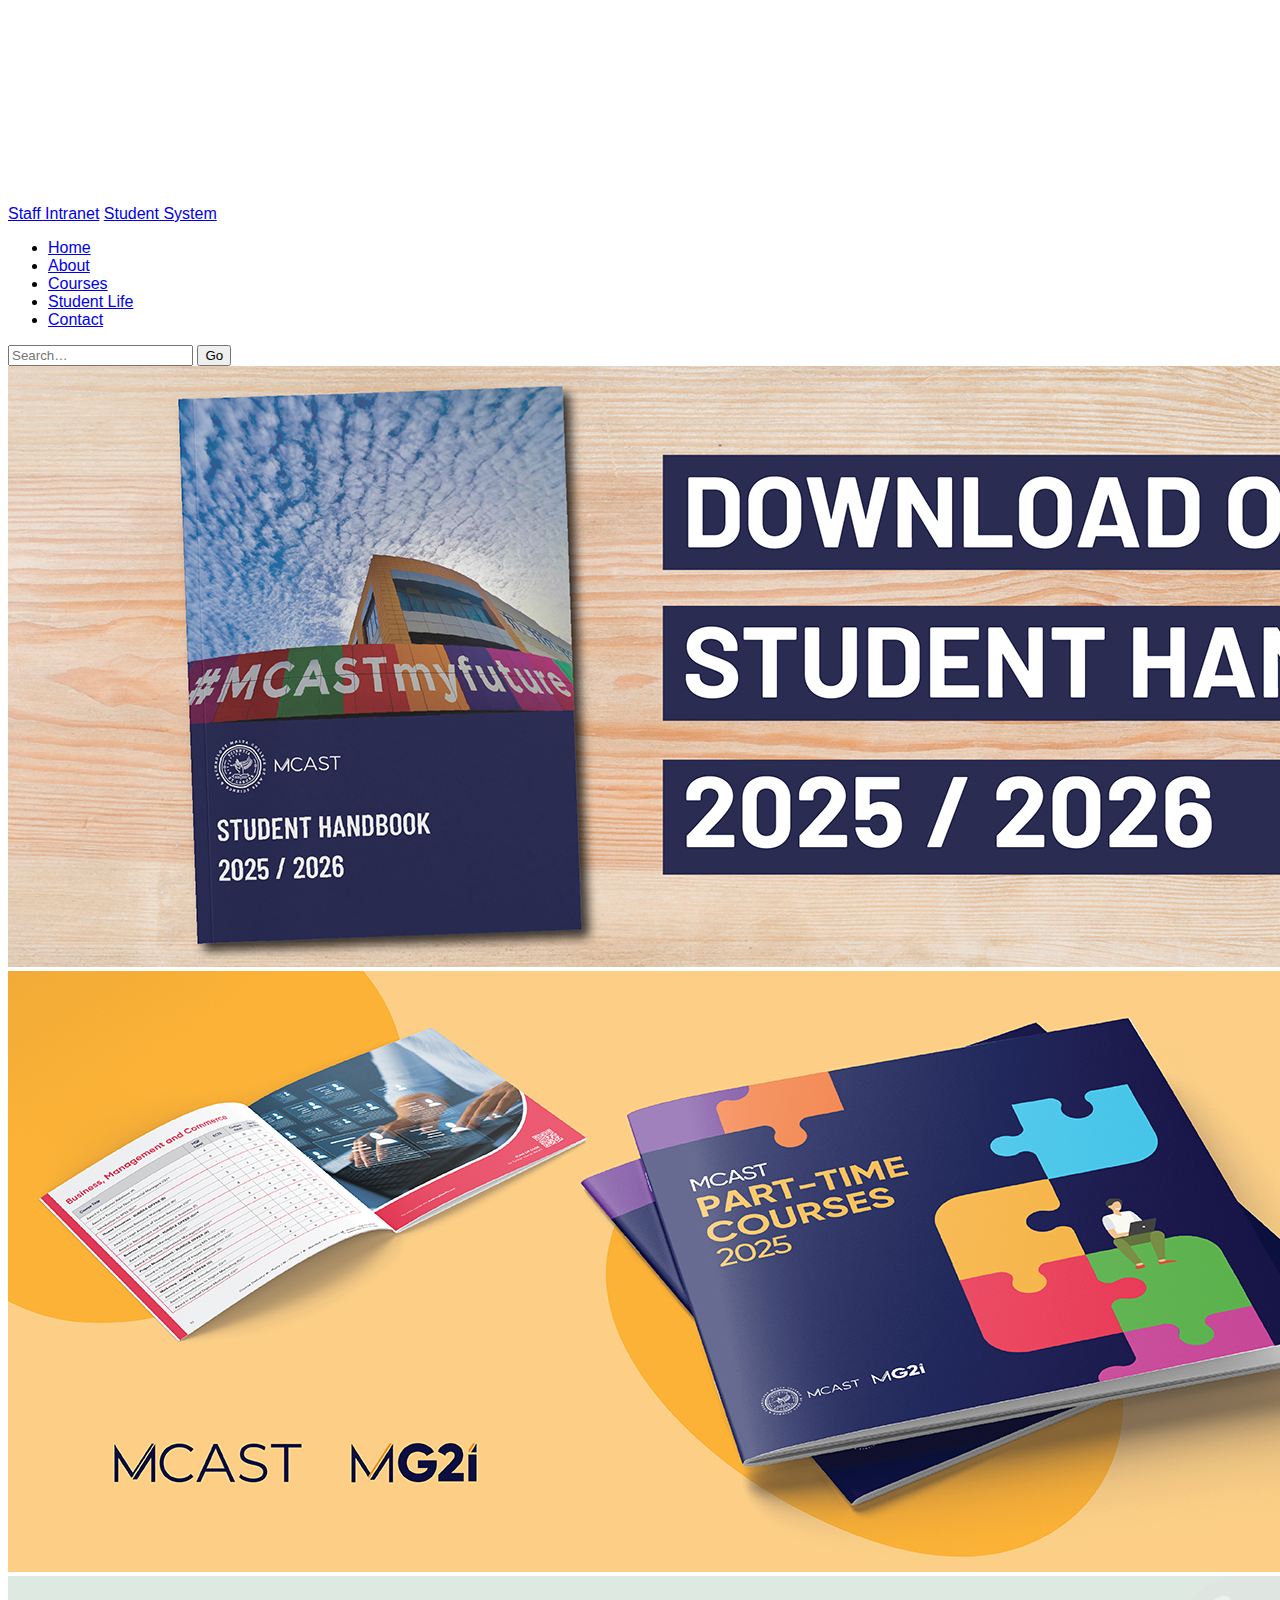
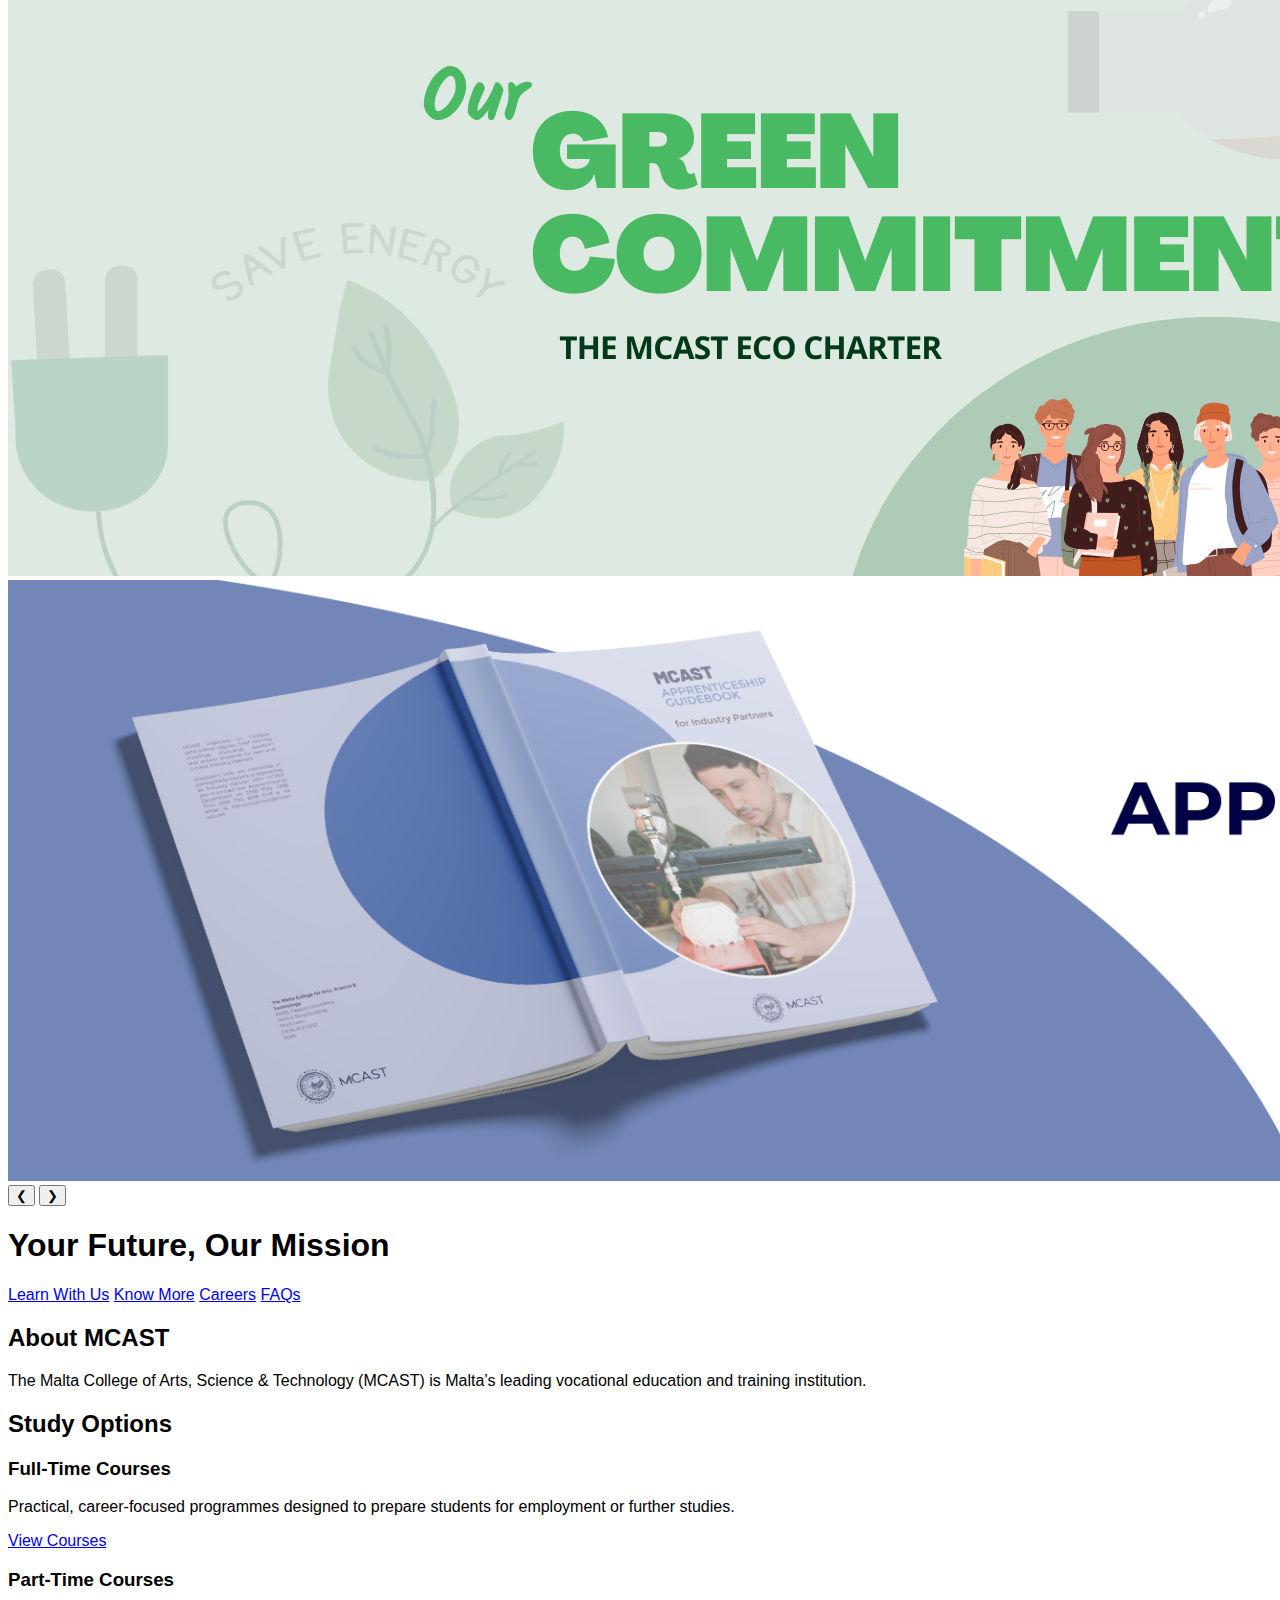
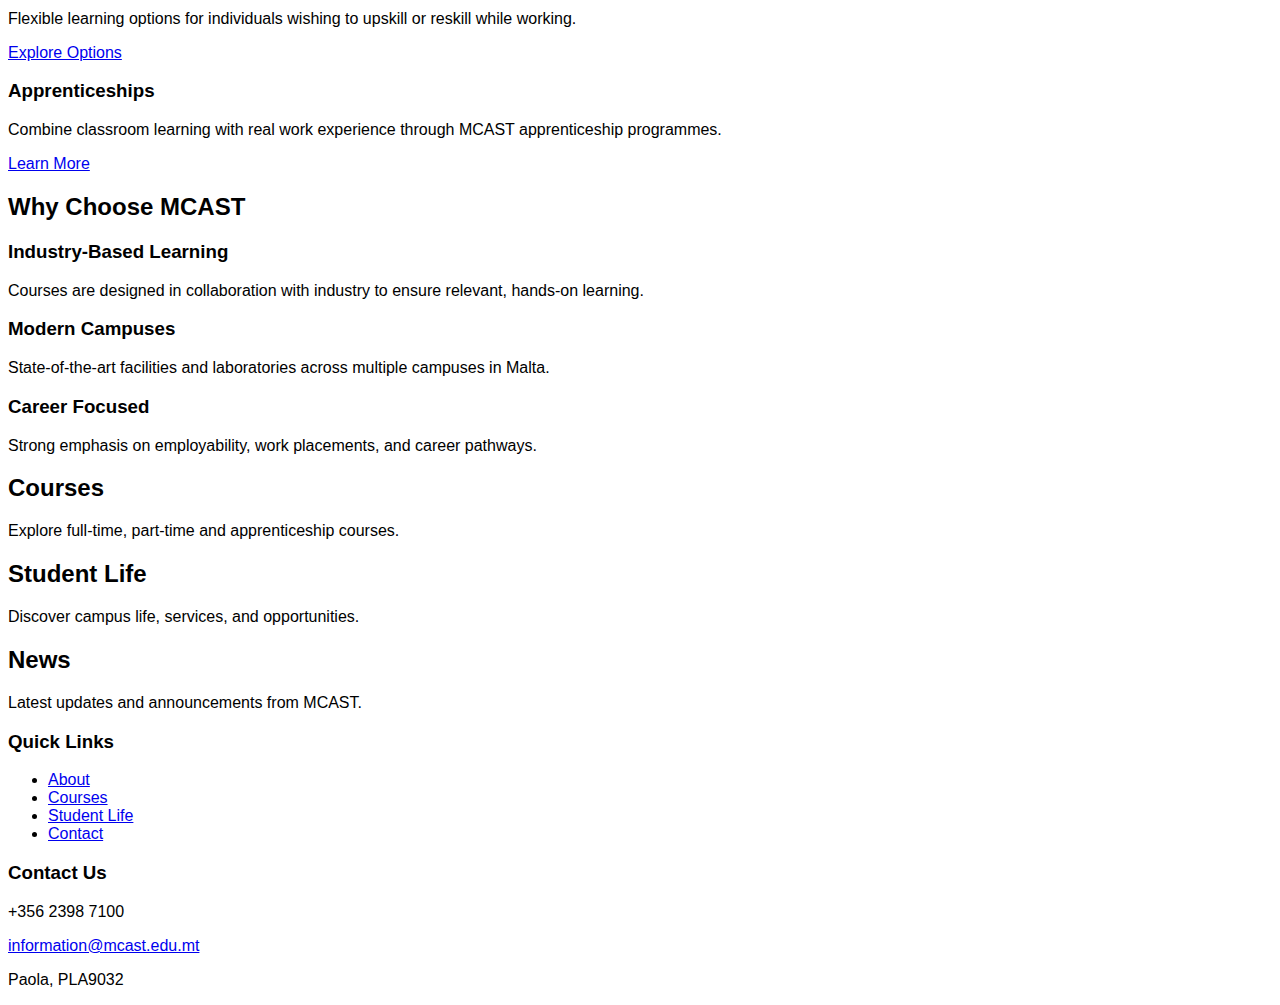
<file: index.html>
<!DOCTYPE html>
<html lang="en">
<head>
  <meta charset="UTF-8">
  <meta name="viewport" content="width=device-width, initial-scale=1.0">
  <title>MCAST</title>
  <style>
@import url('https://fonts.googleapis.com/css2?family=Zalando+Sans+Expanded:ital,wght@0,200..900;1,200..900&display=swap');
</style>
  <link rel="stylesheet" href="css/style.css">
</head>
<body>

<!-- TOP BAR -->
<div class="top-bar">
  <div class="top-bar-inner">
    
    <!-- LOGO (small, left) -->
    <div class="top-logo">
      <img src="assets/mcast-logo.png" alt="MCAST logo">
    </div>

    <div class="top-bar-links">
      <a class="utility-link" href="#">Staff Intranet</a>
      <a class="utility-link primary" href="#">Student System</a>
    </div>
  </div>
</div>

<header>
  <nav class="main-nav">
    <ul class="nav-links">
      <li><a class="active" href="index.html">Home</a></li>
      <li><a href="about.html">About</a></li>
      <li><a href="courses.html">Courses</a></li>
      <li><a href="student-life.html">Student Life</a></li>
      <li><a href="contact.html">Contact</a></li>
    </ul>
    
    <form class="nav-search" action="search.html" method="get">
      <input type="search" name="q" placeholder="Search…" />
      <button type="submit">Go</button>
    </form>

  </nav>
</header>

<!-- HERO SLIDER -->
<section class="hero-slider">

  <div class="slides">
    <img src="assets/mcast-web-banner.jpg" alt="Student Handbook">
    <img src="assets/mcast-part-time-courses-slider.jpg" class="slide zoom-slide" alt="Part-Time Courses">
    <img src="assets/mcast-eco-banner.png" alt="Our Green Commitment">
    <img src="assets/mcast-apprentice-banner.png" alt="Apprenticeships">
  </div>

  <!-- SLIDER ARROWS -->
  <button class="slider-btn prev" id="prevBtn">&#10094;</button>
  <button class="slider-btn next" id="nextBtn">&#10095;</button>

  <!-- SLIDER DOTS -->
  <div class="slider-dots" id="sliderDots"> 
    <span class="dot active"></span>
    <span class="dot"></span>
    <span class="dot"></span>
    <span class="dot"></span>
  </div>

</section>

<main>

  <!-- HERO -->

  <section class="hero">
    <h1>Your Future, Our Mission</h1>
    <div class="hero-buttons">
      <a href="#" class="btn">Learn With Us</a>
      <a href="#" class="btn">Know More</a>
      <a href="#" class="btn">Careers</a>
      <a href="#" class="btn">FAQs</a>
    </div>
  </section>

  <section class="info-section">
  <h2>About MCAST</h2>
  <p>
    The Malta College of Arts, Science & Technology (MCAST) is Malta’s leading
    vocational education and training institution.
  </p>
</section>

<section class="study-options">
  <h2>Study Options</h2>

  <div class="sections-grid">
    <div class="card">
      <h3>Full-Time Courses</h3>
      <p>
        Practical, career-focused programmes designed to prepare students
        for employment or further studies.
      </p>
      <a href="courses.html" class="btn">View Courses</a>
    </div>

    <div class="card">
      <h3>Part-Time Courses</h3>
      <p>
        Flexible learning options for individuals wishing to upskill or
        reskill while working.
      </p>
      <a href="courses.html" class="btn">Explore Options</a>
    </div>

    <div class="card">
      <h3>Apprenticeships</h3>
      <p>
        Combine classroom learning with real work experience through
        MCAST apprenticeship programmes.
      </p>
      <a href="courses.html" class="btn">Learn More</a>
    </div>
  </div>
</section>

<section class="why-mcast">
  <h2>Why Choose MCAST</h2>

  <div class="sections-grid">
    <div class="card">
      <h3>Industry-Based Learning</h3>
      <p>
        Courses are designed in collaboration with industry to ensure
        relevant, hands-on learning.
      </p>
    </div>

    <div class="card">
      <h3>Modern Campuses</h3>
      <p>
        State-of-the-art facilities and laboratories across multiple campuses
        in Malta.
      </p>
    </div>

    <div class="card">
      <h3>Career Focused</h3>
      <p>
        Strong emphasis on employability, work placements, and career pathways.
      </p>
    </div>
  </div>
</section>


  <!-- CARDS -->
  <section class="sections-grid">
    <div class="card">
      <h2>Courses</h2>
      <p>Explore full-time, part-time and apprenticeship courses.</p>
    </div>

    <div class="card">
      <h2>Student Life</h2>
      <p>Discover campus life, services, and opportunities.</p>
    </div>

    <div class="card">
      <h2>News</h2>
      <p>Latest updates and announcements from MCAST.</p>
    </div>
  </section>

</main>

<!-- FOOTER -->
<footer class="site-footer">
  <div class="footer-inner">
    <div class="footer-section">
  <h3>Quick Links</h3>
  <ul class="footer-links">
    <li><a href="about.html">About</a></li>
    <li><a href="courses.html">Courses</a></li>   
    <li><a href="student-life.html">Student Life</a></li>
    <li><a href="contact.html">Contact</a></li>
  </ul>
</div>

<div class="footer-section">
  <h3>Contact Us</h3>
  <p>+356 2398 7100</p>
  <p>
    <a href="mailto:information@mcast.edu.mt">
      information@mcast.edu.mt
    </a>
  </p>
  <p>Paola, PLA9032</p>
</div>

</footer>

<script src="script.js"></script>

<script>
  const searchInput = document.querySelector('.nav-search input');

  searchInput.addEventListener('focus', () => {
    searchInput.parentElement.classList.add('active');
  });

  searchInput.addEventListener('blur', () => {
    searchInput.parentElement.classList.remove('active');
  });
</script>

</body>
</html>
</file>
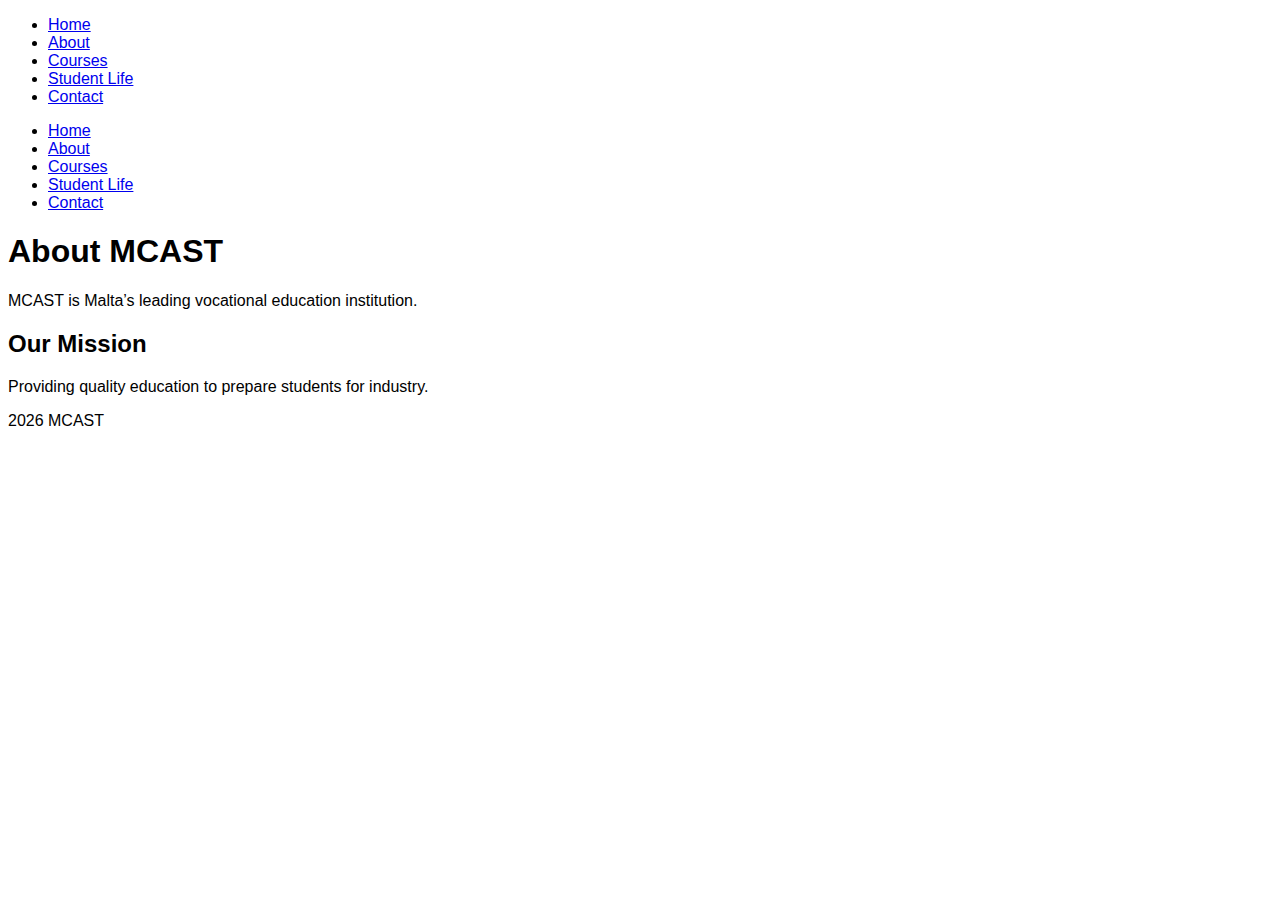
<file: about.html>
<!DOCTYPE html>
<html lang="en">
<head>
    <meta charset="UTF-8">
    <meta name="viewport" content="width=device-width, initial-scale=1.0">
    <title>About</title>
    <link rel="stylesheet" href="css/style.css">
</head>
<body>

<header>
    <nav>
        <ul>
            <li><a href="index.html">Home</a></li>
            <li><a href="about.html">About</a></li>
            <li><a href="courses.html">Courses</a></li>
            <li><a href="student-life.html">Student Life</a></li>
            <li><a href="contact.html">Contact</a></li>
        </ul>
    </nav>
</header>

<body>

<header>
    <nav>
        <ul>
            <li><a href="index.html">Home</a></li>
            <li><a href="about.html">About</a></li>
            <li><a href="courses.html">Courses</a></li>
            <li><a href="student-life.html">Student Life</a></li>
            <li><a href="contact.html">Contact</a></li>
        </ul>
    </nav>
</header>

<main>
    <section>
        <h1>About MCAST</h1>
        <p>MCAST is Malta’s leading vocational education institution.</p>
    </section>

    <section>
        <h2>Our Mission</h2>
        <p>Providing quality education to prepare students for industry.</p>
    </section>
</main>

<footer>
    <p>2026 MCAST</p>
</footer>

</body>
</html>
</file>
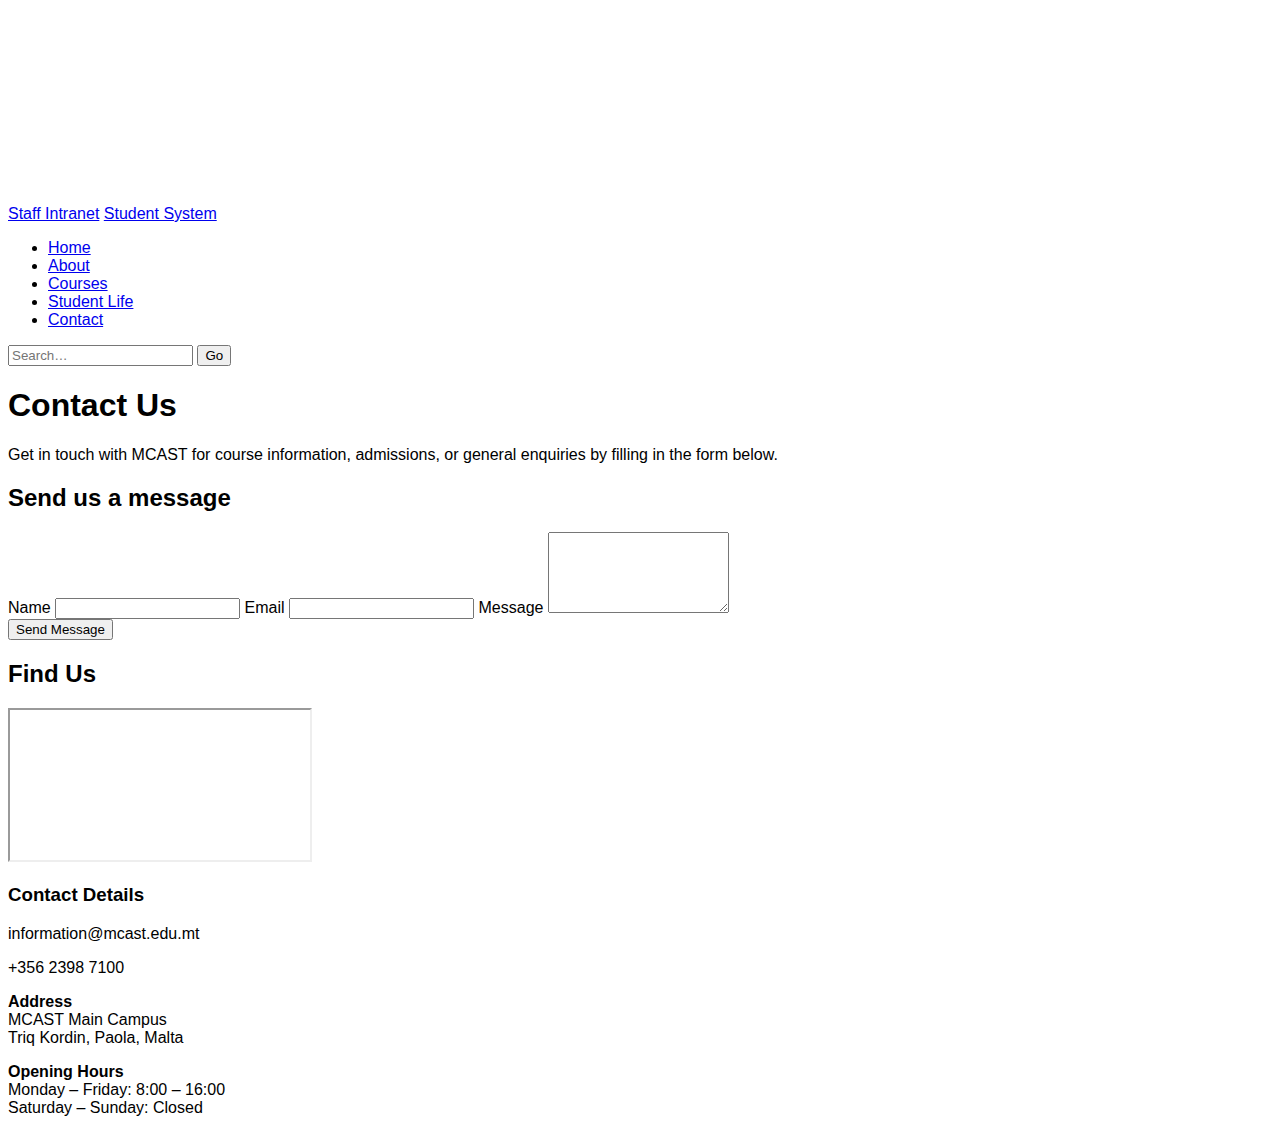
<file: contact.html>
<!DOCTYPE html>
<html lang="en">
<head>
  <meta charset="UTF-8">
  <meta name="viewport" content="width=device-width, initial-scale=1.0">
  <title>Contact – MCAST</title>

  <!-- Google Font -->
  <link rel="preconnect" href="https://fonts.googleapis.com">
  <link rel="preconnect" href="https://fonts.gstatic.com" crossorigin>
  <link href="https://fonts.googleapis.com/css2?family=Zalando+Sans+Expanded:wght@300;400;600;700&display=swap" rel="stylesheet">

  <!-- Main CSS -->
  <link rel="stylesheet" href="css/style.css">
</head>
<body>

<!-- TOP BAR -->
<div class="top-bar">
  <div class="top-bar-inner">
    
    <!-- LOGO (small, left) -->
    <div class="top-logo">
      <img src="assets/mcast-logo.png" alt="MCAST logo">
    </div>

    <div class="top-bar-links">
      <a class="utility-link" href="#">Staff Intranet</a>
      <a class="utility-link primary" href="#">Student System</a>
    </div>
  </div>
</div>

<header>
  <nav class="main-nav">
    <ul class="nav-links">
      <li><a href="index.html">Home</a></li>
      <li><a href="about.html">About</a></li>
      <li><a href="courses.html">Courses</a></li>
      <li><a href="student-life.html">Student Life</a></li>
      <li><a class="active" href="contact.html">Contact</a></li>
    </ul>
    
    <form class="nav-search" action="search.html" method="get">
      <input type="search" name="q" placeholder="Search…" />
      <button type="submit">Go</button>
    </form>

  </nav>
</header>

<!-- MAIN CONTENT -->
<main class="contact-page">

  <!-- INTRO -->
  <section class="contact-intro">
    <h1>Contact Us</h1>
    <p>
      Get in touch with MCAST for course information, admissions,
      or general enquiries by filling in the form below.
    </p>
  </section>

  <!-- GRID -->
  <section class="contact-grid">

    <!-- FORM -->
    <div class="contact-form">
      <h2>Send us a message</h2>

      <form action="mailto:information@mcast.edu.mt" method="post" enctype="text/plain">

        <label>Name</label>
        <input type="text" required>

        <label>Email</label>
        <input type="email" required>

        <label>Message</label>
        <textarea rows="5" required></textarea>

        <div class="form-actions">
          <button type="submit">Send Message</button>
        </div>

      </form>
    </div>

    <!-- MAP -->
    <div class="contact-info">
      <h2>Find Us</h2>

      <div class="map-fill">
        <iframe
          src="https://www.google.com/maps?q=MCAST%20Paola&output=embed"
          loading="lazy"
          referrerpolicy="no-referrer-when-downgrade">
        </iframe>
      </div>
    </div>

  </section>

</main>

<!-- FOOTER -->
<footer class="site-footer">
  <div class="footer-inner">
    <div class="footer-section">
      <h3>Contact Details</h3>
      <p>information@mcast.edu.mt</p>
      <p>+356 2398 7100</p>

      <p>
        <strong>Address</strong><br>
        MCAST Main Campus<br>
        Triq Kordin, Paola, Malta
      </p>

      <p>
        <strong>Opening Hours</strong><br>
        Monday – Friday: 8:00 – 16:00<br>
        Saturday – Sunday: Closed
      </p>
    </div>
  </div>
</footer>

</body>
</html>
</file>
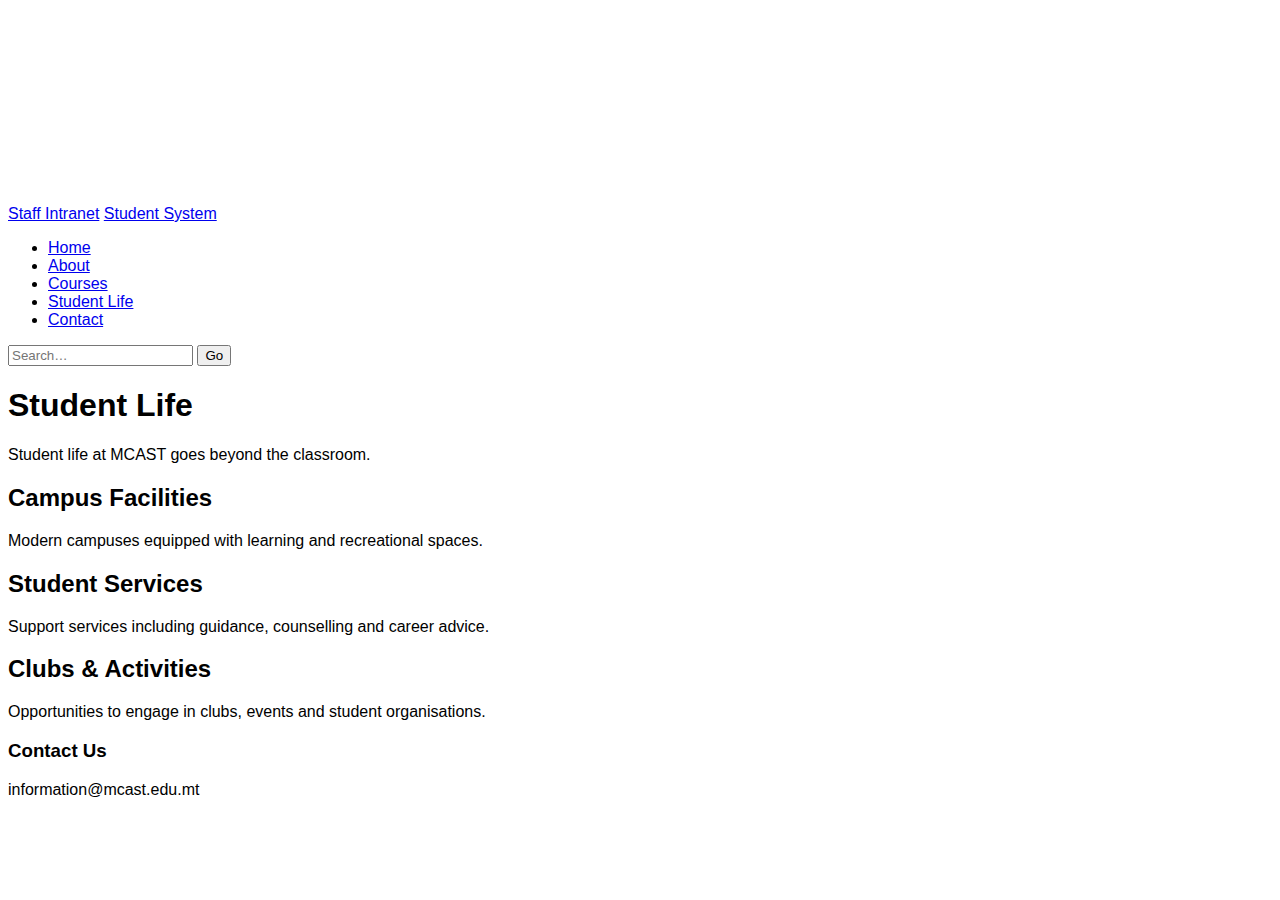
<file: student-life.html>
<!DOCTYPE html>
<html lang="en">
<head>
  <meta charset="UTF-8">
  <meta name="viewport" content="width=device-width, initial-scale=1.0">
  <title>Student Life – MCAST</title>
  <link rel="stylesheet" href="css/style.css">
</head>
<body>

<div class="top-bar">
  <div class="top-bar-inner">
    <div class="logo">
      <img src="assets/mcast-logo.png" alt="MCAST logo">
    </div>

    <div class="top-bar-links">
      <a href="#">Staff Intranet</a>
      <a href="#">Student System</a>
    </div>
  </div>
</div>

<header>
  <nav class="main-nav">
  <ul class="nav-links">

      <li><a href="index.html">Home</a></li>
      <li><a href="about.html">About</a></li>
      <li><a href="courses.html">Courses</a></li>
      <li><a href="student-life.html" class="active">Student Life</a></li>
      <li><a href="contact.html">Contact</a></li>
    </ul>

    <form class="nav-search" action="search.html" method="get">
      <input type="search" name="q" placeholder="Search…" />
      <button type="submit">Go</button>
    </form>

  </nav>
</header>


<main>
  <section>
    <h1>Student Life</h1>
    <p>Student life at MCAST goes beyond the classroom.</p>
  </section>

  <section class="sections-grid">
    <div class="card">
      <h2>Campus Facilities</h2>
      <p>Modern campuses equipped with learning and recreational spaces.</p>
    </div>

    <div class="card">
      <h2>Student Services</h2>
      <p>Support services including guidance, counselling and career advice.</p>
    </div>

    <div class="card">
      <h2>Clubs & Activities</h2>
      <p>Opportunities to engage in clubs, events and student organisations.</p>
    </div>
  </section>
</main>

<footer class="site-footer">
  <div class="footer-section">
    <h3>Contact Us</h3>
    <p>information@mcast.edu.mt</p>
  </div>
</footer>

</body>
</html>
</file>
<file: css/style.css>
body {
    font-family: Arial, sans-serif;
}
</file>
